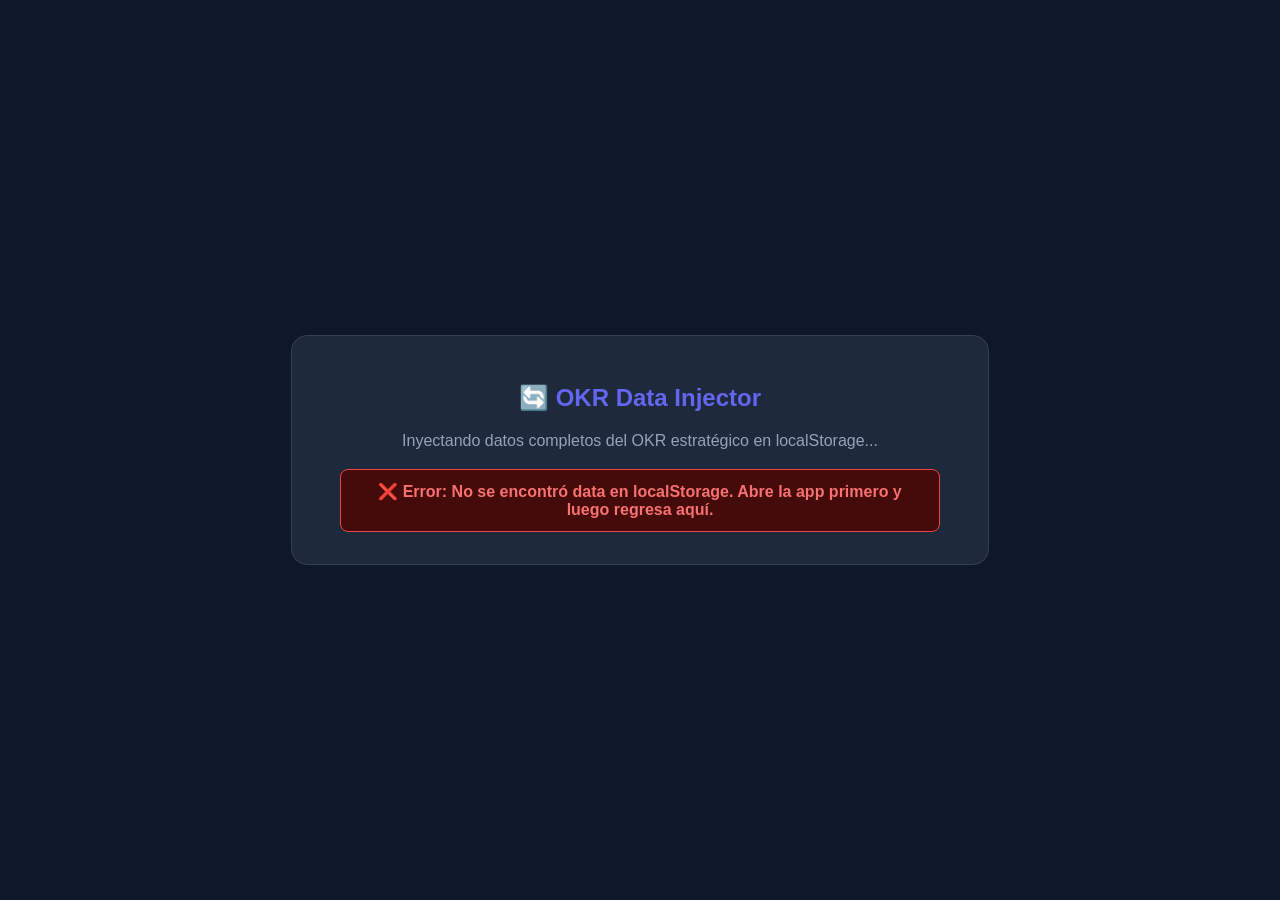
<file: inject_okr.html>
<!DOCTYPE html>
<html lang="es">

<head>
    <meta charset="UTF-8">
    <title>OKR Data Injector</title>
    <style>
        body {
            font-family: 'Inter', sans-serif;
            background: #0f172a;
            color: #e2e8f0;
            display: flex;
            flex-direction: column;
            align-items: center;
            justify-content: center;
            min-height: 100vh;
            margin: 0;
        }

        .card {
            background: #1e293b;
            border-radius: 1rem;
            padding: 2rem 3rem;
            max-width: 600px;
            text-align: center;
            border: 1px solid #334155;
        }

        h1 {
            color: #6366f1;
            margin-bottom: 1rem;
            font-size: 1.5rem;
        }

        p {
            color: #94a3b8;
            line-height: 1.6;
        }

        .status {
            margin-top: 1rem;
            padding: 0.75rem 1rem;
            border-radius: 0.5rem;
            font-weight: 600;
        }

        .success {
            background: #064e3b;
            border: 1px solid #10b981;
            color: #34d399;
        }

        .error {
            background: #450a0a;
            border: 1px solid #ef4444;
            color: #f87171;
        }

        .loading {
            background: #1e1b4b;
            border: 1px solid #6366f1;
            color: #818cf8;
        }
    </style>
</head>

<body>
    <div class="card">
        <h1>🔄 OKR Data Injector</h1>
        <p>Inyectando datos completos del OKR estratégico en localStorage...</p>
        <div id="status" class="status loading">Procesando...</div>
    </div>

    <script>
        (function () {
            const DB_KEY = 'okr_ean_db';
            const statusEl = document.getElementById('status');

            function uid() { return 'id' + Math.random().toString(36).substr(2, 9); }

            function ka(description) {
                return {
                    id: uid(),
                    description,
                    responsibleId: '',
                    status: 'No iniciado',
                    startDate: '2026-01-01',
                    endDate: '2026-12-31',
                    progress: 0,
                    impactWeight: 25,
                    region: 'Bogotá',
                    notes: ''
                };
            }

            function tkr(name, kasArr, weight) {
                return {
                    id: uid(),
                    name,
                    metric: name,
                    formula: '—',
                    baseline: 0,
                    target: 100,
                    current: 0,
                    unit: '%',
                    weightInPKR: weight || 20,
                    periodicity: 'Trimestral',
                    responsibleId: '',
                    kas: kasArr.map(d => ka(d))
                };
            }

            try {
                // Read existing data
                const raw = localStorage.getItem(DB_KEY);
                if (!raw) {
                    statusEl.className = 'status error';
                    statusEl.textContent = '❌ Error: No se encontró data en localStorage. Abre la app primero y luego regresa aquí.';
                    return;
                }

                const data = JSON.parse(raw);

                // Define complete OKR1
                const completeOKR = {
                    id: 'okr1',
                    name: 'Desplegar el Modelo Ean Virtual 2.0 en las regiones de Colombia, fortaleciendo la cobertura nacional y aumentando en un 51,07% (5.227) la adquisición de esta modalidad frente a 2025',
                    horizon: 'anual',
                    strategicWeight: 40,
                    responsibleUnit: 'VIA/PyC',
                    priority: 'Crítica',
                    color: '#6366f1',
                    projectKRs: [
                        // PKR 1
                        {
                            id: 'pkr1',
                            name: 'Posicionar el modelo Ean Virtual como referente regional de educación de alta calidad, incrementando en 30% el índice compuesto de posicionamiento regional en 2026.',
                            metricMain: 'Índice compuesto de posicionamiento regional',
                            baseline: 0,
                            target: 30,
                            current: 0,
                            unit: '%',
                            verificationSource: 'Encuesta Nacional de Percepción + Rankings',
                            indicatorType: 'Posicionamiento',
                            weightInOKR: 20,
                            responsibleId: 'u2',
                            tkrs: [
                                tkr(
                                    'Incrementar en 25% el reconocimiento del modelo Ean Virtual en regiones priorizadas.',
                                    [
                                        'Diseñar y medir en pre-post los indicadores de reconocimiento del modelo Ean Virtual en regiones priorizadas',
                                        'Gestionar participación de la Dirección de Ean Virtual en al menos 6 medios masivos nacionales y 6 regionales (prensa, radio, TV, portales especializados)',
                                        'Gestionar participación de referentes Ean en al menos 6 medios masivos nacionales y 6 regionales (prensa, radio, TV, portales especializados)',
                                        'Asegurar participación como ponentes en al menos 2 eventos académicos de alto impacto (nacionales o internacionales)',
                                        'Revisar, postular y participar en rankings académicos pertinentes para los programas de modalidad virtual'
                                    ]
                                ),
                                tkr(
                                    'Consolidar 5 alianzas estratégicas B2B/B2G y ejecutar la ruta ASU–Ean 2026, con 4 iniciativas conjuntas ejecutadas.',
                                    [
                                        'Identificar y priorizar sectores B2B y B2G regionales con potencial de captación para los diferentes programas de modalidad virtual',
                                        'Firmar al menos 5 acuerdos estratégicos regionales B2B/B2G con metas de matrícula asociadas',
                                        'Ejecutar la ruta ASU–Ean 2026 Frente 1',
                                        'Ejecutar la ruta ASU–Ean 2026 Frente 2',
                                        'Ejecutar la ruta ASU–Ean 2026 Frente 3',
                                        'Ejecutar la ruta ASU–Ean 2026 Frente 4'
                                    ]
                                ),
                                tkr(
                                    'Ejecutar lanzamiento nacional con 4 hitos regionales del modelo, evidenciando impactos regionales en públicos objetivos.',
                                    [
                                        'Diseñar y ejecutar el evento de lanzamiento nacional del modelo Ean Virtual 2.0',
                                        'Realizar 4 eventos satélites regionales presenciales o híbridos asociados al despliegue',
                                        'Activar campaña digital segmentada por región asociada al lanzamiento',
                                        'Integrar cobertura en medios y ecosistema digital institucional durante el lanzamiento'
                                    ]
                                ),
                                tkr(
                                    'Optimizar estrategia de marketing alineada a metas regionales, incrementando en 2% la conversión nacional y regional de leads a matrícula.',
                                    [
                                        'Segmentar metas de captación por región y programa virtual, de acuerdo con oferta según producción',
                                        'Optimizar campañas digitales regionales con seguimiento de conversión por canal',
                                        'Implementar tablero de seguimiento regional de leads → matrícula',
                                        'Ajustar mensajes resaltando interactividad, flexibilidad y personalización, por programa'
                                    ]
                                ),
                                tkr(
                                    'Implementar oferta flexible articulando formación formal y no formal, incrementando 15% en nuevos ingresos regionales provenientes de rutas flexibles.',
                                    [
                                        'Generar 15% de nuevos ingresos regionales vía oferta formal–no formal',
                                        'Estructurar rutas de progresión no formal-formal con beneficios explícitos',
                                        'Diseñar al menos 5 microcredenciales o cursos no formales alineados a las necesidades regionales',
                                        'Integrar la oferta no formal en campañas regionales de captación',
                                        'Medir ingresos derivados de rutas flexibles regionales'
                                    ]
                                )
                            ]
                        },
                        // PKR 2
                        {
                            id: 'pkr2',
                            name: 'Implementar un modelo financiero sostenible para Ean Virtual 2.0 que garantice un margen ≥65% y un EBITDA ≥28% en 2026, habilitando decisiones de crecimiento y escalabilidad institucional.',
                            metricMain: 'Margen operativo y EBITDA',
                            baseline: 0,
                            target: 100,
                            current: 0,
                            unit: '%',
                            verificationSource: '—',
                            indicatorType: 'Financiero',
                            weightInOKR: 20,
                            responsibleId: '',
                            tkrs: [
                                tkr(
                                    'Definir e implementar la estructura de ingresos, costos directos e indirectos del modelo Ean Virtual 2.0, con trazabilidad por programa en 2026.',
                                    [
                                        'Identificar y clasificar el 100% de los ingresos y costos asociados a producción y operación de la modalidad virtual',
                                        'Definir modelo de costeo por programa virtual',
                                        'Validar consistencia del modelo financiero con contabilidad institucional'
                                    ]
                                ),
                                tkr(
                                    'Alcanzar un margen ≥65% y un EBITDA ≥28% mediante control presupuestal y optimización de costos operativos en 2026.',
                                    [
                                        'Establecer presupuesto anual del modelo con metas mensuales de margen y EBITDA',
                                        'Identificar y ejecutar iniciativas de optimización de costos en producción y operación',
                                        'Implementar seguimiento mensual de desviaciones presupuestales',
                                        'Realizar comité financiero periódico para toma de decisiones correctivas'
                                    ]
                                ),
                                tkr(
                                    'Evaluar y ajustar el modelo de pricing y estructura de oferta académica para maximizar captación sin comprometer margen en 2026.',
                                    [
                                        'Analizar estructura actual de precios y elasticidad por programa virtual',
                                        'Proponer ajustes de pricing por programa',
                                        'Monitorear impacto de ajustes en captación y margen periódicamente'
                                    ]
                                ),
                                tkr(
                                    'Diseñar y monitorear un sistema de indicadores estratégicos que visibilice la eficiencia financiera y operativa del modelo Ean Virtual 2.0 frente al modelo anterior, con seguimiento mensual en 2026.',
                                    [
                                        'Definir un conjunto de indicadores comparativos que midan eficiencia en producción y operación del modelo Ean Virtual 2.0 frente al modelo anterior',
                                        'Establecer línea base histórica del modelo anterior y compararla con el modelo 2.0 para evidenciar variaciones en eficiencia',
                                        'Integrar al menos el 80% de los indicadores de eficiencia en el tablero financiero institucional con actualización mensual',
                                        'Utilizar los indicadores de eficiencia como criterio obligatorio en decisiones de expansión, inversión y optimización operativa'
                                    ]
                                )
                            ]
                        },
                        // PKR 3
                        {
                            id: 'pkr3',
                            name: 'Desplegar de manera integral el modelo Ean Virtual 2.0 en los procesos de diseño, producción y mejora continua en el 100% de los AVE de los programas virtuales.',
                            metricMain: '% de AVE con modelo 2.0 implementado',
                            baseline: 0,
                            target: 100,
                            current: 0,
                            unit: '%',
                            verificationSource: '—',
                            indicatorType: 'Producción',
                            weightInOKR: 20,
                            responsibleId: '',
                            tkrs: [
                                tkr(
                                    'Culminar la implementación del modelo Ean Virtual 2.0 en el 100% de los programas académicos virtuales.',
                                    [
                                        'Desarrollar los AVE proyectados para la prioridad 1',
                                        'Desarrollar los AVE proyectados para la prioridad 2',
                                        'Desarrollar los AVE proyectados para la prioridad 3',
                                        'Desarrollar los AVE proyectados para la prioridad 4',
                                        'Desarrollar los AVE proyectados para la prioridad 5'
                                    ]
                                ),
                                tkr(
                                    'Actualizar el 100% de los AVE existentes para asegurar su calidad y alineación con el modelo Ean Virtual 2.0 y lineamientos institucionales.',
                                    [
                                        'Definir, implementar y evaluar criterios de calidad y mejora continua para los ambientes virtuales, que orienten ajustes iterativos para su optimización permanente',
                                        'Realizar la actualización de los AVE proyectados para la prioridad 1',
                                        'Realizar la actualización de los AVE proyectados para la prioridad 2',
                                        'Realizar la actualización de los AVE proyectados para la prioridad 3',
                                        'Realizar la actualización de los AVE proyectados para la prioridad 4',
                                        'Realizar la actualización de los AVE proyectados para la prioridad 5'
                                    ]
                                ),
                                tkr(
                                    'Incrementar la capacidad tecnológica del sistema de producción de AVE en 2026, reduciendo en un 25% el tiempo promedio de desarrollo e integrando innovaciones pedagógicas digitales en al menos el 70% de los AVE producidos.',
                                    [
                                        'Mapear, optimizar y estandarizar el flujo completo de producción de AVE',
                                        'Diseñar e implementar un agente IA que automatice tareas críticas del proceso de producción',
                                        'Reducir progresivamente el tiempo promedio de producción de 8 a 6 semanas en 2026',
                                        'Evaluar, seleccionar e integrar innovaciones pedagógicas digitales emergentes al flujo oficial de producción',
                                        'Integrar la fase piloto del monitor virtual con IA en los procesos de producción de AVE'
                                    ]
                                ),
                                tkr(
                                    'Lograr que al menos el 85% de los actores clave adopten y apliquen correctamente el modelo de producción 2026 en sus procesos, garantizando su implementación integral durante 2026.',
                                    [
                                        'Promover la conciencia efectiva del modelo de producción 2026 en los actores clave mediante la aplicación de un instrumento de validación de comprensión e impacto del cambio',
                                        'Lograr que el 75% de los actores clave manifiesten disposición positiva hacia el nuevo modelo en encuesta de percepción',
                                        'Asegurar que el 90% de los actores clave demuestren la comprensión del modelo de producción 2026',
                                        'Certificar al 85% de los actores clave en la aplicación práctica del modelo 2026',
                                        'Implementar un sistema formal de reforzamiento que incluya medición de desempeño, reconocimiento visible, retroalimentación estructurada y rendición de cuentas'
                                    ]
                                ),
                                tkr(
                                    'Implementar un sistema integral de gestión documental del modelo Ean Virtual 2.0 que garantice trazabilidad, control de versiones y acceso unificado en el 100% de los procesos académicos y de producción durante 2026.',
                                    [
                                        'Identificar y documentar el 100% de los procesos de producción asociados al modelo',
                                        'Diseñar e implementar una arquitectura documental institucional con control de versiones, responsables y flujos de aprobación',
                                        'Implementar un repositorio digital único con acceso controlado y trazabilidad de cambios',
                                        'Formalizar lineamientos institucionales de actualización, revisión y archivo documental'
                                    ]
                                )
                            ]
                        },
                        // PKR 4
                        {
                            id: 'pkr4',
                            name: 'Garantizar la implementación consistente y de alta calidad del modelo Ean Virtual 2.0 en el 100% de los programas académicos durante 2026, conforme a estándares institucionales definidos.',
                            metricMain: 'Índice de calidad e implementación',
                            baseline: 0,
                            target: 100,
                            current: 0,
                            unit: '%',
                            verificationSource: '—',
                            indicatorType: 'Calidad Académica',
                            weightInOKR: 20,
                            responsibleId: '',
                            tkrs: [
                                tkr(
                                    'Alcanzar un índice de satisfacción estudiantil ≥85% en los programas operando bajo el modelo Ean Virtual 2.0 en 2026.',
                                    [
                                        'Aplicar un instrumento estandarizado de medición de satisfacción estudiantil al cierre de cada periodo académico en el 100% de los programas virtuales',
                                        'Realizar análisis trimestral de resultados de satisfacción, identificando brechas críticas y priorizando al menos tres oportunidades de mejora por periodo',
                                        'Implementar planes de mejora derivados del análisis de satisfacción en al menos el 80% de las brechas críticas identificadas'
                                    ]
                                ),
                                tkr(
                                    'Lograr que el 100% de los tutores vinculados en 2026 cumplan con el perfil y proceso de habilitación alineado al modelo Ean Virtual 2.0.',
                                    [
                                        'Diseñar y aprobar el perfil integral del tutor Ean Virtual 2.0, especificando competencias pedagógicas, tecnológicas y de acompañamiento, con criterios observables de evaluación',
                                        'Implementar el proceso de selección y contratación de tutores conforme al perfil definido, asegurando que el 100% de los nuevos tutores cumplan los criterios establecidos',
                                        'Establecer un proceso formal de habilitación técnica y pedagógica obligatoria para el 100% de los tutores antes de su asignación a AVE en 2026',
                                        'Realizar verificación periódica del cumplimiento del perfil tutoral mediante evaluación de desempeño alineada al modelo'
                                    ]
                                ),
                                tkr(
                                    'Incrementar en un 15% los indicadores de acompañamiento estudiantil mediante la integración de soluciones tecnológicas e IA en la gestión tutorial durante 2026.',
                                    [
                                        'Realizar un diagnóstico estructurado de oportunidades de automatización y analítica con TIC e IA en el acompañamiento, seguimiento académico y gestión tutorial',
                                        'Diseñar e implementar al menos 2 pilotos de soluciones TIC e IA con métricas de éxito definidas para mejorar tiempos de respuesta, seguimiento a estudiantes en riesgo y trazabilidad tutorial',
                                        'Desarrollar e implementar en fase piloto un monitor virtual con IA para seguimiento de calidad, avance y desempeño de AVE',
                                        'Escalar las soluciones TIC e IA que demuestren impacto positivo a al menos el 50% de los programas virtuales durante 2026',
                                        'Medir el impacto de las soluciones implementadas logrando un incremento mínimo del 15% en indicadores clave de acompañamiento (frecuencia de interacción, tiempo de respuesta, retención o permanencia estudiantil)'
                                    ]
                                ),
                                tkr(
                                    'Implementar al menos una iniciativa de interactividad con el contexto y la comunidad por programa virtual en 2026.',
                                    [
                                        'Definir y formalizar el marco de interactividad integral del modelo Ean Virtual 2.0, especificando tipologías de iniciativas y criterios mínimos de calidad en la operación académica',
                                        'Diseñar un portafolio institucional de iniciativas diferenciadoras en al menos cuatro dimensiones estratégicas (investigación, retos, emprendimiento, internacionalización, bienestar o vinculación académica)',
                                        'Implementar al menos una iniciativa de interactividad contextual por programa virtual en 2026',
                                        'Alcanzar una participación mínima del 40% de estudiantes activos en las iniciativas implementadas por programa',
                                        'Evaluar el impacto de las iniciativas en la percepción de conexión con el contexto y comunidad, logrando una valoración ≥85% en encuesta de experiencia'
                                    ]
                                ),
                                tkr(
                                    'Garantizar que el 100% de los programas operen bajo versiones curriculares validadas y formalmente aprobadas en 2026.',
                                    [
                                        'Realizar un diagnóstico integral del 100% de los syllabus y matrices de congruencia vigentes en los programas virtuales antes del cierre del primer semestre de 2026',
                                        'Regularizar el 100% de los syllabus mediante control de versiones y definición de una versión oficial vigente por programa',
                                        'Implementar un flujo formal y estandarizado de actualización y aprobación curricular aplicable al 100% de los programas virtuales'
                                    ]
                                ),
                                tkr(
                                    'Lograr que al menos el 90% de los actores académicos apliquen consistentemente el modelo Ean Virtual 2.0 en su práctica durante 2026.',
                                    [
                                        'Garantizar que el 100% de los actores académicos conozcan los principios, roles y expectativas del modelo Ean Virtual 2.0 mediante comunicación estructurada y validación de comprensión',
                                        'Implementar estrategias de involucramiento que logren que al menos el 75% de los actores académicos manifiesten disposición positiva hacia la aplicación del modelo',
                                        'Asegurar que el 90% de los actores académicos demuestren comprensión operativa del modelo mediante evaluación posterior a sesiones técnicas',
                                        'Lograr que al menos el 90% de los actores académicos evidencien aplicación correcta del modelo durante 2026',
                                        'Implementar un sistema formal de reforzamiento que incluya medición de desempeño, reconocimiento visible, retroalimentación estructurada y rendición de cuentas'
                                    ]
                                ),
                                tkr(
                                    'Implementar un sistema integral de gestión documental del modelo Ean Virtual 2.0 que garantice trazabilidad, control de versiones y acceso unificado en el 100% de los procesos de operación académica durante 2026.',
                                    [
                                        'Identificar y documentar el 100% de los procesos de operación académica asociados al modelo',
                                        'Diseñar e implementar una arquitectura documental institucional con control de versiones, responsables y flujos de aprobación',
                                        'Implementar un repositorio digital único con acceso controlado y trazabilidad de cambios',
                                        'Formalizar lineamientos institucionales de actualización, revisión y archivo documental'
                                    ]
                                )
                            ]
                        },
                        // PKR 5
                        {
                            id: 'pkr5',
                            name: 'Garantizar una arquitectura tecnológica escalable que soporte el 100% de la producción y operación del modelo Ean Virtual 2.0 en 2026.',
                            metricMain: 'Índice de soporte tecnológico',
                            baseline: 0,
                            target: 100,
                            current: 0,
                            unit: '%',
                            verificationSource: '—',
                            indicatorType: 'Tecnológico',
                            weightInOKR: 20,
                            responsibleId: '',
                            tkrs: [
                                tkr(
                                    'Asegurar que el 100% de los procesos críticos de producción y operación del modelo Ean Virtual 2.0 estén soportados por soluciones tecnológicas formalmente definidas y operativas en 2026.',
                                    [
                                        'Identificar y validar el 100% de los procesos críticos de producción y operación del modelo Ean Virtual 2.0 que requieren soporte tecnológico',
                                        'Evaluar el nivel de soporte tecnológico existente para cada proceso crítico identificado, determinando brechas funcionales',
                                        'Definir requerimientos tecnológicos específicos para cubrir las brechas detectadas en los procesos críticos',
                                        'Implementar o ajustar soluciones tecnológicas para cubrir al menos el 100% de los procesos críticos definidos',
                                        'Establecer un mecanismo de monitoreo semestral que verifique que los procesos críticos continúan con soporte tecnológico efectivo'
                                    ]
                                ),
                                tkr(
                                    'Implementar una hoja de ruta funcional de evolución tecnológica del modelo Ean Virtual 2.0, ejecutando al menos el 80% de las mejoras priorizadas para 2026.',
                                    [
                                        'Diseñar y aprobar una hoja de ruta anual de evolución tecnológica del modelo Ean Virtual 2.0, priorizada según impacto académico, escalabilidad y experiencia del usuario',
                                        'Ejecutar al menos el 80% de las mejoras tecnológicas priorizadas en la hoja de ruta 2026',
                                        'Realizar validación funcional y medición de experiencia de usuario para cada mejora implementada antes de su despliegue definitivo',
                                        'Monitorear el impacto de las mejoras implementadas y realizar ajustes iterativos cuando se identifiquen desviaciones funcionales'
                                    ]
                                ),
                                tkr(
                                    'Garantizar que el 80% de los indicadores estratégicos del modelo Ean Virtual 2.0 cuenten con medición automatizada y visualización institucional en 2026.',
                                    [
                                        'Definir y validar el listado oficial de indicadores estratégicos del modelo Ean Virtual 2.0 priorizando aquellos críticos para producción, operación y crecimiento regional',
                                        'Implementar mecanismos de integración y automatización de datos para al menos el 80% de los KPIs definidos en 2026',
                                        'Desplegar dashboards ejecutivos y operativos con actualización periódica para la toma de decisiones en el modelo Ean Virtual 2.0',
                                        'Establecer espacios formales de revisión y toma de decisiones basados en los dashboards al menos una vez por trimestre'
                                    ]
                                ),
                                tkr(
                                    'Alcanzar un índice de satisfacción ≥85% en el soporte tecnológico asociado a la producción y operación del modelo Ean Virtual 2.0 en 2026.',
                                    [
                                        'Definir y formalizar el modelo de soporte tecnológico para producción y operación del modelo Ean Virtual 2.0, incluyendo niveles de servicio (SLA), tiempos de respuesta y canales oficiales de atención',
                                        'Implementar y formalizar herramientas de registro y seguimiento de solicitudes e incidencias tecnológicas asociadas al modelo',
                                        'Garantizar que al menos el 90% de las solicitudes tecnológicas se atiendan dentro de los tiempos definidos en los SLA establecidos',
                                        'Aplicar medición trimestral de satisfacción del servicio de soporte y ejecutar acciones de mejora cuando el índice sea inferior al 85%'
                                    ]
                                ),
                                tkr(
                                    'Lograr que al menos el 85% de los actores institucionales clave demuestren competencia operativa en el uso del ecosistema tecnológico del modelo Ean Virtual 2.0 en 2026.',
                                    [
                                        'Diseñar y aprobar el marco de competencias tecnológicas requeridas para actores institucionales clave (tutores, directores, producción, coordinación académica)',
                                        'Aplicar una evaluación diagnóstica de competencias digitales al 100% de los actores institucionales clave en 2026',
                                        'Desarrollar e implementar un plan de habilitación tecnológica focalizado en las brechas identificadas, priorizando roles críticos del modelo',
                                        'Validar que al menos el 85% de los actores institucionales clave demuestren competencia operativa en el uso del ecosistema TIC mediante evaluación práctica o evidencia de uso activo'
                                    ]
                                )
                            ]
                        }
                    ]
                };

                // Replace or insert OKR1
                const idx = data.okrs.findIndex(o => o.id === 'okr1');
                if (idx !== -1) {
                    data.okrs[idx] = completeOKR;
                } else {
                    data.okrs.unshift(completeOKR);
                }

                // Save back
                localStorage.setItem(DB_KEY, JSON.stringify(data));

                // Count stats
                const pkrCount = completeOKR.projectKRs.length;
                const tkrCount = completeOKR.projectKRs.reduce((s, p) => s + p.tkrs.length, 0);
                const kaCount = completeOKR.projectKRs.reduce((s, p) => s + p.tkrs.reduce((ss, t) => ss + t.kas.length, 0), 0);

                statusEl.className = 'status success';
                statusEl.innerHTML = `✅ Datos inyectados exitosamente!<br><br>
        📊 <strong>${pkrCount} KRs Estratégicos</strong> | 
        🎯 <strong>${tkrCount} KRs Tácticos</strong> | 
        ⚡ <strong>${kaCount} Acciones Clave</strong><br><br>
        <em>Redirigiendo a la app en 2 segundos...</em>`;

                setTimeout(() => {
                    window.location.href = 'index.html';
                }, 2000);

            } catch (e) {
                statusEl.className = 'status error';
                statusEl.textContent = '❌ Error: ' + e.message;
            }
        })();
    </script>
</body>

</html>
</file>
